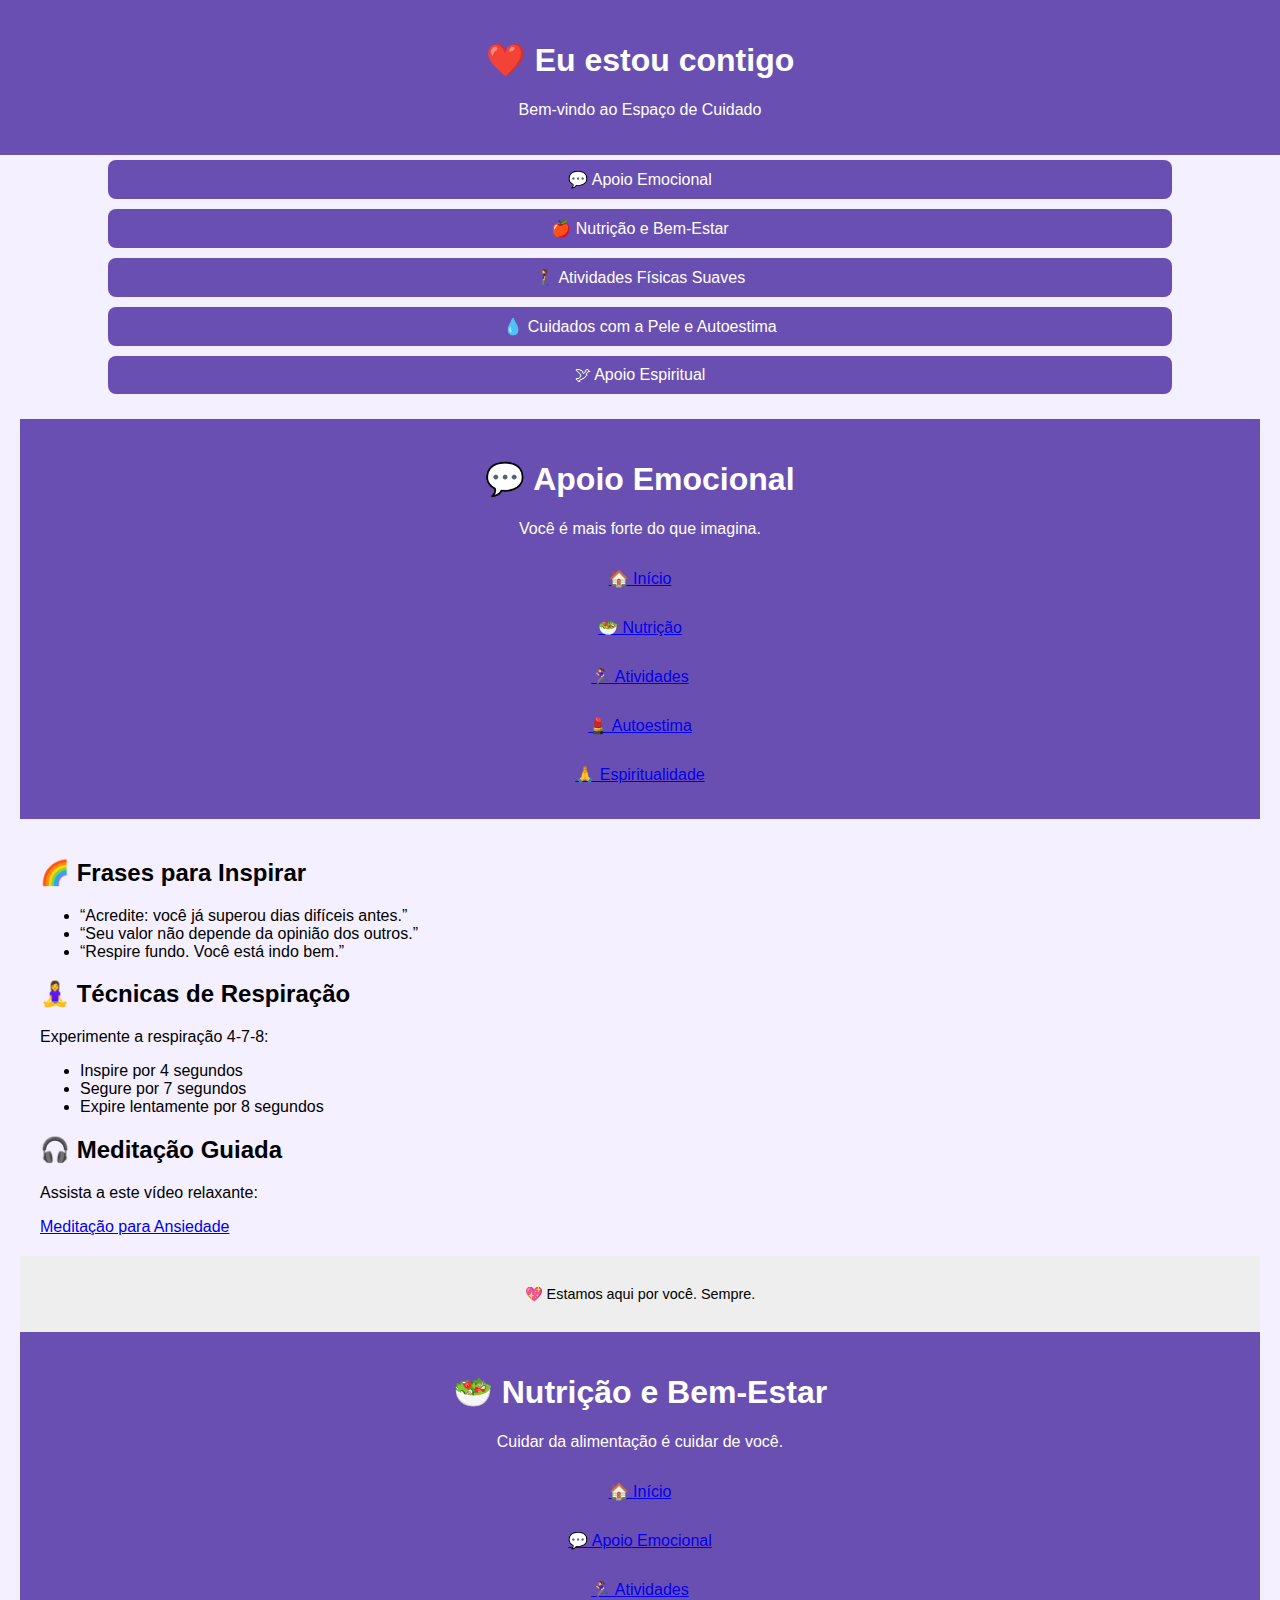
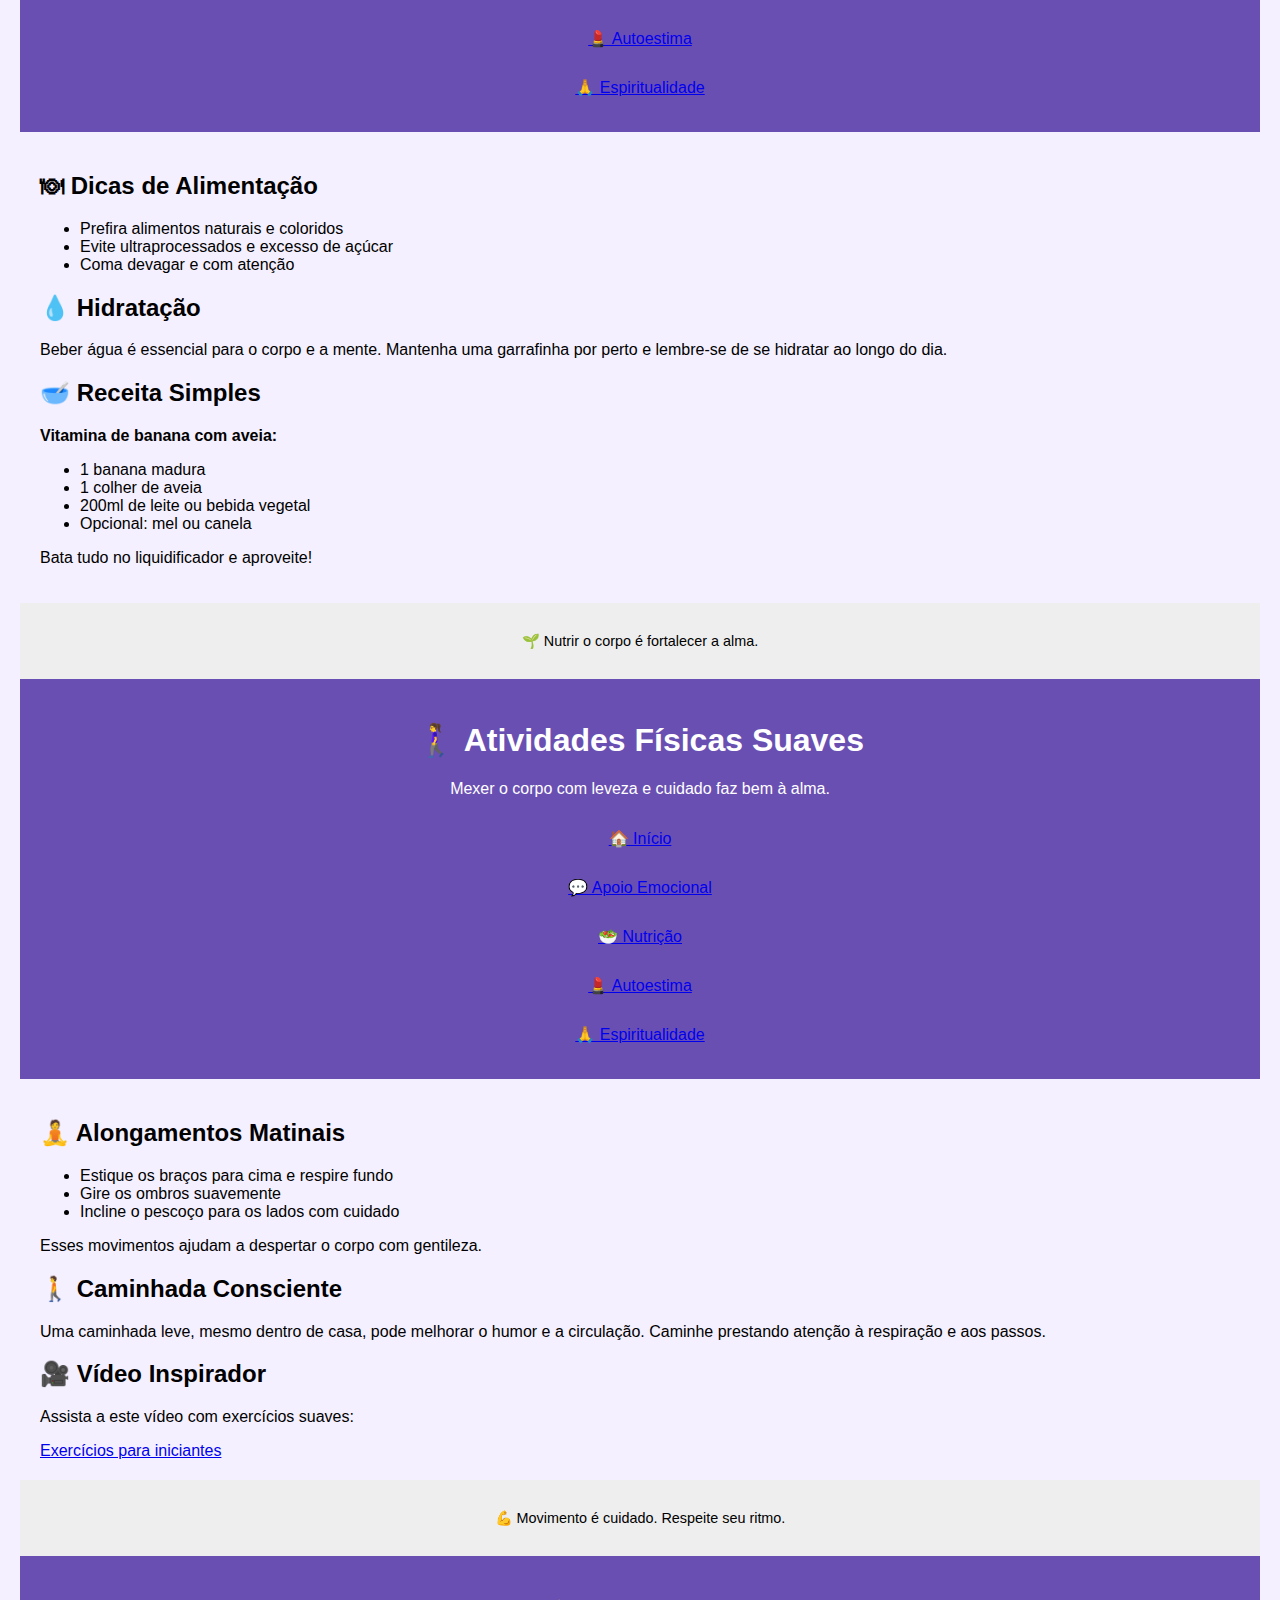
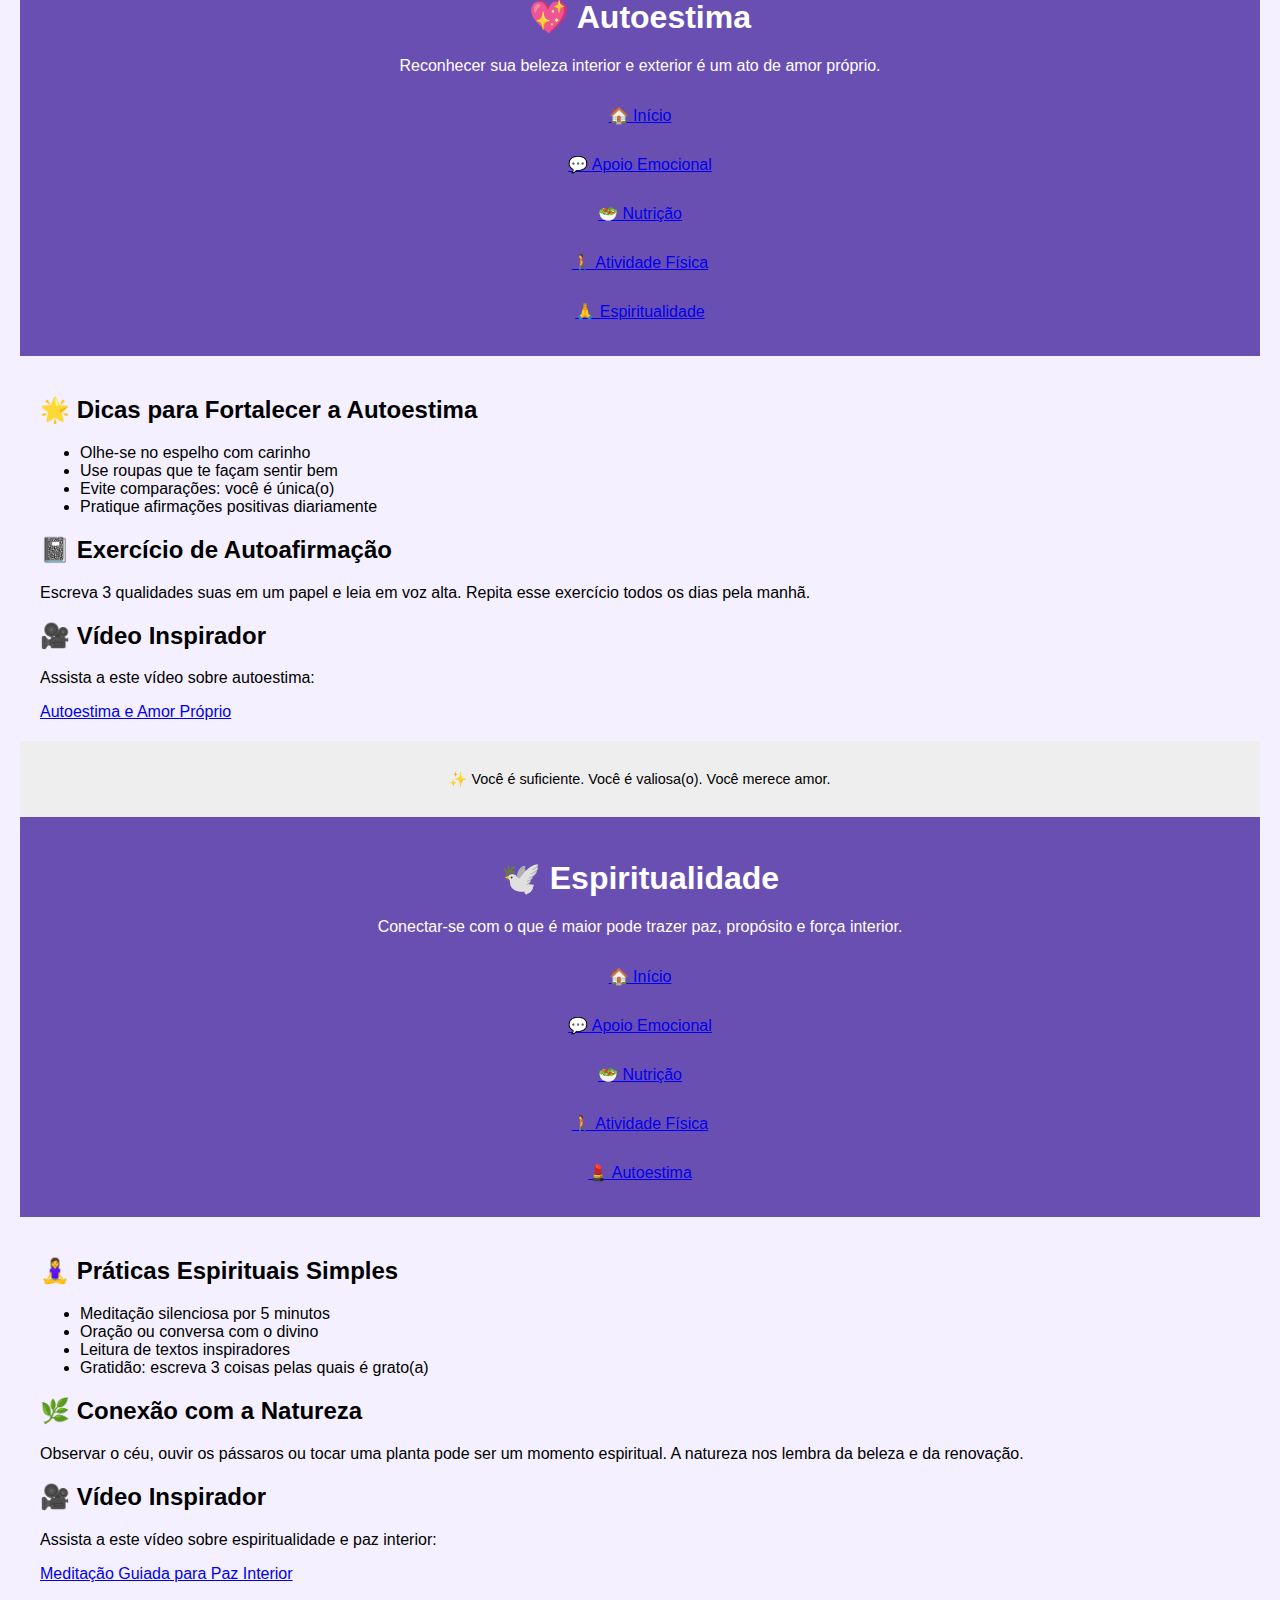
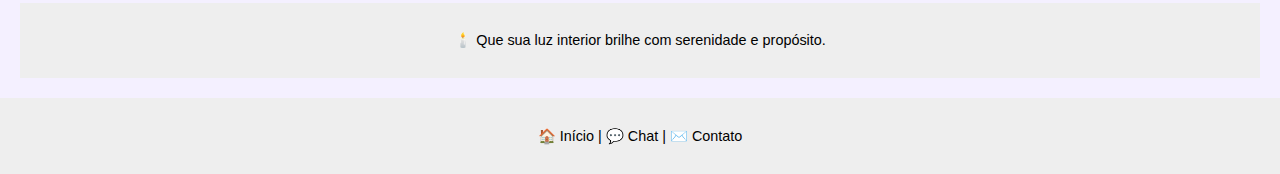
<file: index.html>
<!DOCTYPE html>
<html lang="pt-br">
<head>
  <meta charset="UTF-8">
  <meta name="viewport" content="width=device-width, initial-scale=1.0">
  <title>Eu estou contigo</title>
  <link rel="stylesheet" href="style.css">
</head>
<body>
  <header>
    <h1>❤️ Eu estou contigo</h1>
    <p>Bem-vindo ao Espaço de Cuidado</p>
  </header>

  <nav>
    <ul>
      <li onclick="mostrarSecao('emocional')">💬 Apoio Emocional</li>
      <li onclick="mostrarSecao('nutricao')">🍎 Nutrição e Bem-Estar</li>
      <li onclick="mostrarSecao('fisica')">🚶‍♀️ Atividades Físicas Suaves</li>
      <li onclick="mostrarSecao('autoestima')">💧 Cuidados com a Pele e Autoestima</li>
      <li onclick="mostrarSecao('espiritual')">🕊 Apoio Espiritual</li>
    </ul>
  </nav>

  <main>
    <section id="emocional" class="secao">
      <h2>💬 Apoio Emocional</h2>
      <p>"Você é mais forte do que imagina."</p>
    </section><!DOCTYPE html>
<html lang="pt-BR">
<head>
  <meta charset="UTF-8">
  <title>Apoio Emocional</title>
  <link rel="stylesheet" href="style.css">
</head>
<body>
  <header>
    <h1>💬 Apoio Emocional</h1>
    <p>Você é mais forte do que imagina.</p>
    <nav>
      <ul>
        <li><a href="index.html">🏠 Início</a></li>
        <li><a href="nutricao.html">🥗 Nutrição</a></li>
        <li><a href="atividade.html">🏃‍♀️ Atividades</a></li>
        <li><a href="autoestima.html">💄 Autoestima</a></li>
        <li><a href="espiritualidade.html">🙏 Espiritualidade</a></li>
      </ul>
    </nav>
  </header>

  <main>
    <section>
      <h2>🌈 Frases para Inspirar</h2>
      <ul>
        <li>“Acredite: você já superou dias difíceis antes.”</li>
        <li>“Seu valor não depende da opinião dos outros.”</li>
        <li>“Respire fundo. Você está indo bem.”</li>
      </ul>
    </section>

    <section>
      <h2>🧘‍♀️ Técnicas de Respiração</h2>
      <p>Experimente a respiração 4-7-8:</p>
      <ul>
        <li>Inspire por 4 segundos</li>
        <li>Segure por 7 segundos</li>
        <li>Expire lentamente por 8 segundos</li>
      </ul>
    </section>

    <section>
      <h2>🎧 Meditação Guiada</h2>
      <p>Assista a este vídeo relaxante:</p>
      <a href="https://www.youtube.com/watch?v=ZToicYcHIOU" target="_blank">Meditação para Ansiedade</a>
    </section>
  </main>

  <footer>
    <p>💖 Estamos aqui por você. Sempre.</p>
  </footer>
</body>
</html>


    <section id="nutricao" class="secao">
      <h2>🍎 Nutrição e Bem-Estar</h2>
      <p>Dicas de alimentação saudável em breve!</p>
    </section><!DOCTYPE html>
<html lang="pt-BR">
<head>
  <meta charset="UTF-8">
  <title>Nutrição e Bem-Estar</title>
  <link rel="stylesheet" href="style.css">
</head>
<body>
  <header>
    <h1>🥗 Nutrição e Bem-Estar</h1>
    <p>Cuidar da alimentação é cuidar de você.</p>
    <nav>
      <ul>
        <li><a href="index.html">🏠 Início</a></li>
        <li><a href="apoio.html">💬 Apoio Emocional</a></li>
        <li><a href="atividade.html">🏃‍♀️ Atividades</a></li>
        <li><a href="autoestima.html">💄 Autoestima</a></li>
        <li><a href="espiritualidade.html">🙏 Espiritualidade</a></li>
      </ul>
    </nav>
  </header>

  <main>
    <section>
      <h2>🍽 Dicas de Alimentação</h2>
      <ul>
        <li>Prefira alimentos naturais e coloridos</li>
        <li>Evite ultraprocessados e excesso de açúcar</li>
        <li>Coma devagar e com atenção</li>
      </ul>
    </section>

    <section>
      <h2>💧 Hidratação</h2>
      <p>Beber água é essencial para o corpo e a mente.  
      Mantenha uma garrafinha por perto e lembre-se de se hidratar ao longo do dia.</p>
    </section>

    <section>
      <h2>🥣 Receita Simples</h2>
      <p><strong>Vitamina de banana com aveia:</strong></p>
      <ul>
        <li>1 banana madura</li>
        <li>1 colher de aveia</li>
        <li>200ml de leite ou bebida vegetal</li>
        <li>Opcional: mel ou canela</li>
      </ul>
      <p>Bata tudo no liquidificador e aproveite!</p>
    </section>
  </main>

  <footer>
    <p>🌱 Nutrir o corpo é fortalecer a alma.</p>
  </footer>
</body>
</html>


    <section id="fisica" class="secao">
      <h2>🚶‍♀️ Atividades Físicas Suaves</h2>
      <p>Exercícios leves para o corpo e mente.</p>
    </section><!DOCTYPE html>
<html lang="pt-BR">
<head>
  <meta charset="UTF-8">
  <title>Atividades Físicas Suaves</title>
  <link rel="stylesheet" href="style.css">
</head>
<body>
  <header>
    <h1>🚶‍♀️ Atividades Físicas Suaves</h1>
    <p>Mexer o corpo com leveza e cuidado faz bem à alma.</p>
    <nav>
      <ul>
        <li><a href="index.html">🏠 Início</a></li>
        <li><a href="apoio.html">💬 Apoio Emocional</a></li>
        <li><a href="nutricao.html">🥗 Nutrição</a></li>
        <li><a href="autoestima.html">💄 Autoestima</a></li>
        <li><a href="espiritualidade.html">🙏 Espiritualidade</a></li>
      </ul>
    </nav>
  </header>

  <main>
    <section>
      <h2>🧘 Alongamentos Matinais</h2>
      <ul>
        <li>Estique os braços para cima e respire fundo</li>
        <li>Gire os ombros suavemente</li>
        <li>Incline o pescoço para os lados com cuidado</li>
      </ul>
      <p>Esses movimentos ajudam a despertar o corpo com gentileza.</p>
    </section>

    <section>
      <h2>🚶 Caminhada Consciente</h2>
      <p>Uma caminhada leve, mesmo dentro de casa, pode melhorar o humor e a circulação.  
      Caminhe prestando atenção à respiração e aos passos.</p>
    </section>

    <section>
      <h2>🎥 Vídeo Inspirador</h2>
      <p>Assista a este vídeo com exercícios suaves:</p>
      <a href="https://www.youtube.com/watch?v=QZCG6t5Qb6U" target="_blank">Exercícios para iniciantes</a>
    </section>
  </main>

  <footer>
    <p>💪 Movimento é cuidado. Respeite seu ritmo.</p>
  </footer>
</body>
</html>


    <section id="autoestima" class="secao">
      <h2>💧 Cuidados com a Pele e Autoestima</h2>
      <p>Rotinas simples para se sentir bem.</p>
    </section><!DOCTYPE html>
<html lang="pt-BR">
<head>
  <meta charset="UTF-8">
  <title>Autoestima</title>
  <link rel="stylesheet" href="style.css">
</head>
<body>
  <header>
    <h1>💖 Autoestima</h1>
    <p>Reconhecer sua beleza interior e exterior é um ato de amor próprio.</p>
    <nav>
      <ul>
        <li><a href="index.html">🏠 Início</a></li>
        <li><a href="apoio.html">💬 Apoio Emocional</a></li>
        <li><a href="nutricao.html">🥗 Nutrição</a></li>
        <li><a href="atividade.html">🚶 Atividade Física</a></li>
        <li><a href="espiritualidade.html">🙏 Espiritualidade</a></li>
      </ul>
    </nav>
  </header>

  <main>
    <section>
      <h2>🌟 Dicas para Fortalecer a Autoestima</h2>
      <ul>
        <li>Olhe-se no espelho com carinho</li>
        <li>Use roupas que te façam sentir bem</li>
        <li>Evite comparações: você é única(o)</li>
        <li>Pratique afirmações positivas diariamente</li>
      </ul>
    </section>

    <section>
      <h2>📓 Exercício de Autoafirmação</h2>
      <p>Escreva 3 qualidades suas em um papel e leia em voz alta.  
      Repita esse exercício todos os dias pela manhã.</p>
    </section>

    <section>
      <h2>🎥 Vídeo Inspirador</h2>
      <p>Assista a este vídeo sobre autoestima:</p>
      <a href="https://www.youtube.com/watch?v=ZzYzFqZjfVg" target="_blank">Autoestima e Amor Próprio</a>
    </section>
  </main>

  <footer>
    <p>✨ Você é suficiente. Você é valiosa(o). Você merece amor.</p>
  </footer>
</body>
</html>


    <section id="espiritual" class="secao">
      <h2>🕊 Apoio Espiritual</h2>
      <p>Meditações e mensagens inspiradoras.</p>
    </section><!DOCTYPE html>
<html lang="pt-BR">
<head>
  <meta charset="UTF-8">
  <title>Espiritualidade</title>
  <link rel="stylesheet" href="style.css">
</head>
<body>
  <header>
    <h1>🕊️ Espiritualidade</h1>
    <p>Conectar-se com o que é maior pode trazer paz, propósito e força interior.</p>
    <nav>
      <ul>
        <li><a href="index.html">🏠 Início</a></li>
        <li><a href="apoio.html">💬 Apoio Emocional</a></li>
        <li><a href="nutricao.html">🥗 Nutrição</a></li>
        <li><a href="atividade.html">🚶 Atividade Física</a></li>
        <li><a href="autoestima.html">💄 Autoestima</a></li>
      </ul>
    </nav>
  </header>

  <main>
    <section>
      <h2>🧘‍♀️ Práticas Espirituais Simples</h2>
      <ul>
        <li>Meditação silenciosa por 5 minutos</li>
        <li>Oração ou conversa com o divino</li>
        <li>Leitura de textos inspiradores</li>
        <li>Gratidão: escreva 3 coisas pelas quais é grato(a)</li>
      </ul>
    </section>

    <section>
      <h2>🌿 Conexão com a Natureza</h2>
      <p>Observar o céu, ouvir os pássaros ou tocar uma planta pode ser um momento espiritual.  
      A natureza nos lembra da beleza e da renovação.</p>
    </section>

    <section>
      <h2>🎥 Vídeo Inspirador</h2>
      <p>Assista a este vídeo sobre espiritualidade e paz interior:</p>
      <a href="https://www.youtube.com/watch?v=JzYy5Yz0U2Q" target="_blank">Meditação Guiada para Paz Interior</a>
    </section>
  </main>

  <footer>
    <p>🕯️ Que sua luz interior brilhe com serenidade e propósito.</p>
  </footer>
</body>
</html>

  </main>

  <footer>
    <p>🏠 Início | 💬 Chat | ✉️ Contato</p>
  </footer>

  <script src="script.js"></script>
</body>
</html>
</file>
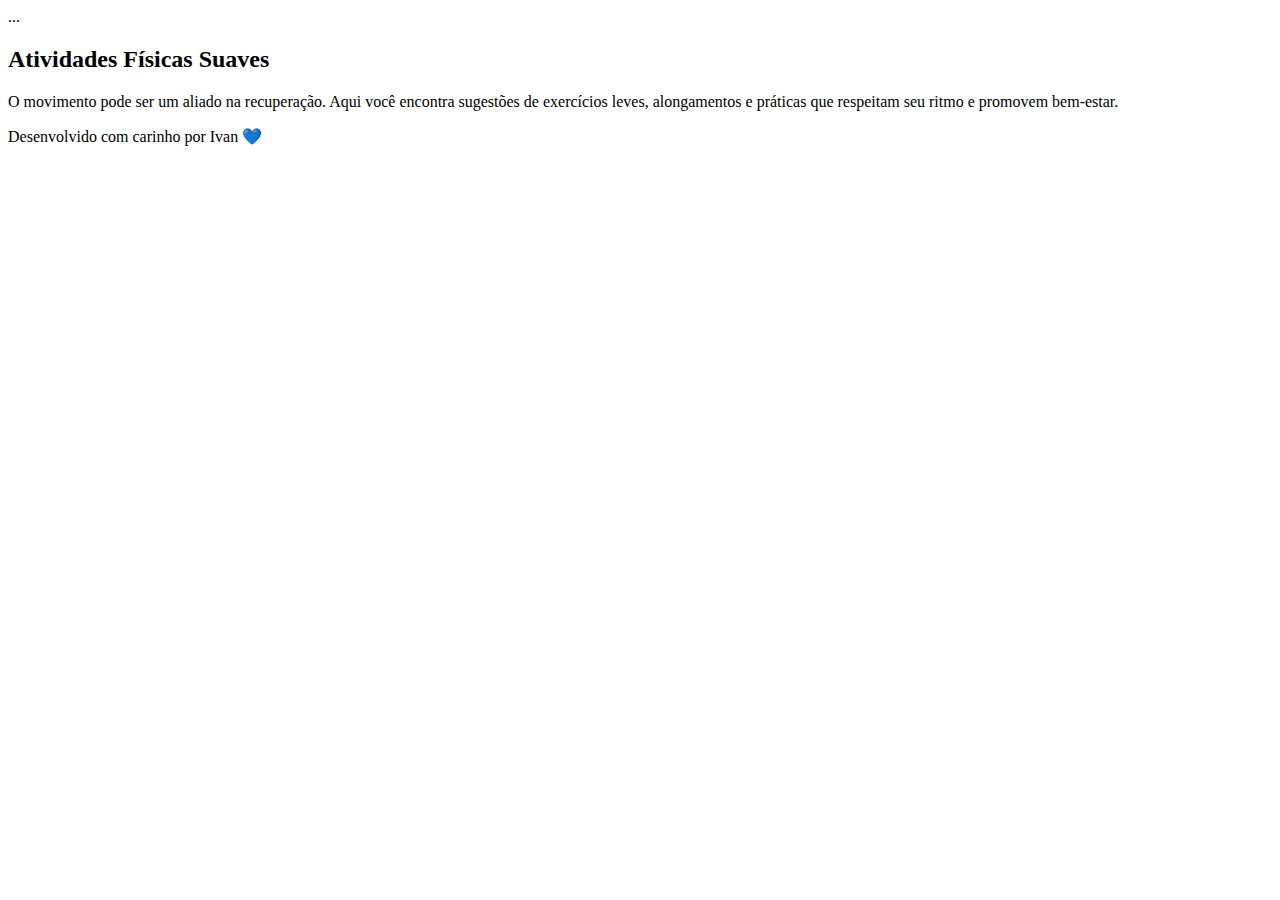
<file: atividade.html>
<!DOCTYPE html>
<html lang="pt-BR">
<head> ... </head>
<body>

  <!-- Cabeçalho, voltar, menu iguais -->

  <section class="conteudo">
    <h2><i class="fas fa-person-walking"></i> Atividades Físicas Suaves</h2>
    <p>
      O movimento pode ser um aliado na recuperação.  
      Aqui você encontra sugestões de exercícios leves, alongamentos e práticas que respeitam seu ritmo e promovem bem-estar.
    </p>
  </section>

  <footer>Desenvolvido com carinho por Ivan 💙</footer>
</body>
</html>
</file>
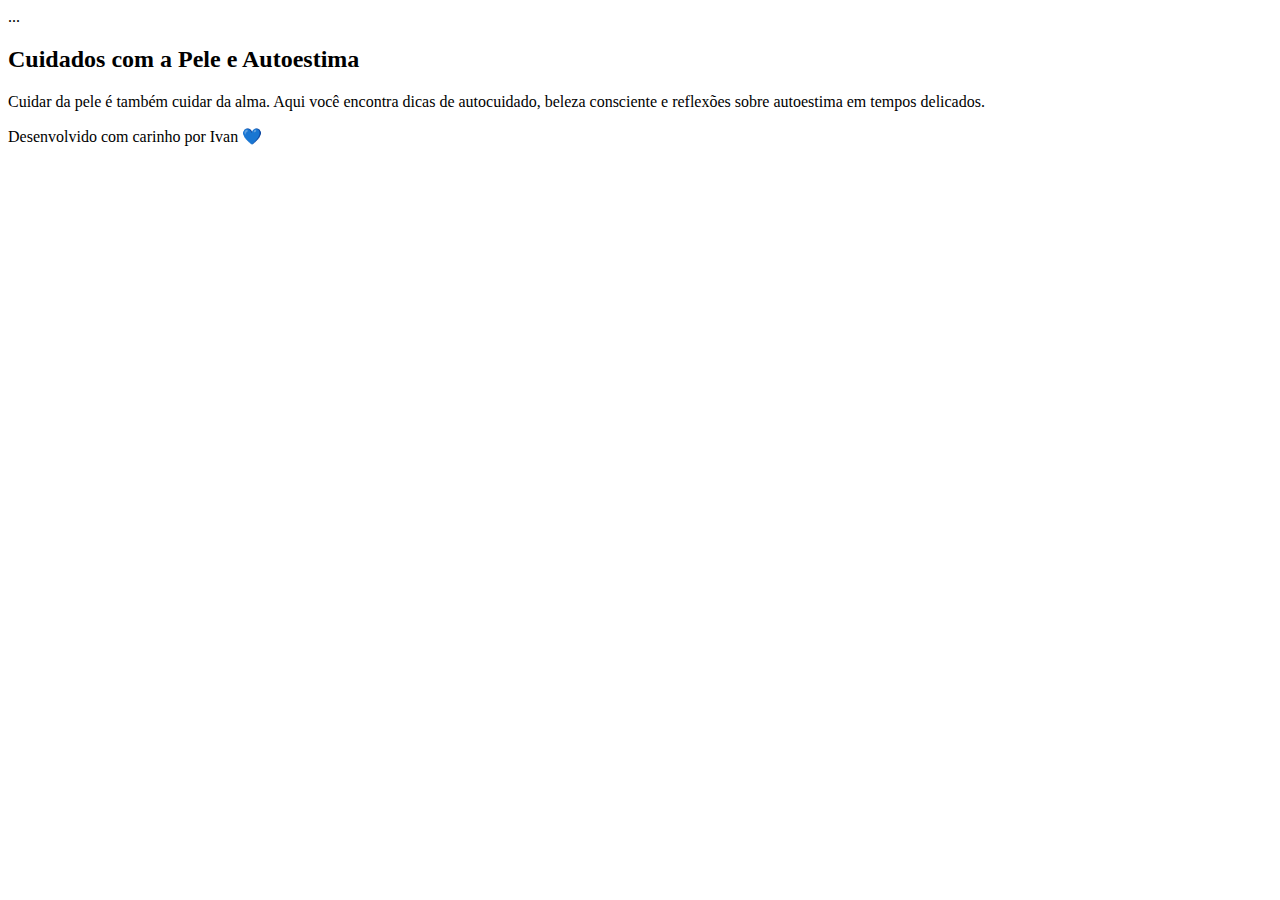
<file: autoestima.html>
<!DOCTYPE html>
<html lang="pt-BR">
<head> ... </head>
<body>

  <!-- Cabeçalho, voltar, menu iguais -->

  <section class="conteudo">
    <h2><i class="fas fa-droplet"></i> Cuidados com a Pele e Autoestima</h2>
    <p>
      Cuidar da pele é também cuidar da alma.  
      Aqui você encontra dicas de autocuidado, beleza consciente e reflexões sobre autoestima em tempos delicados.
    </p>
  </section>

  <footer>Desenvolvido com carinho por Ivan 💙</footer>
</body>
</html>
</file>
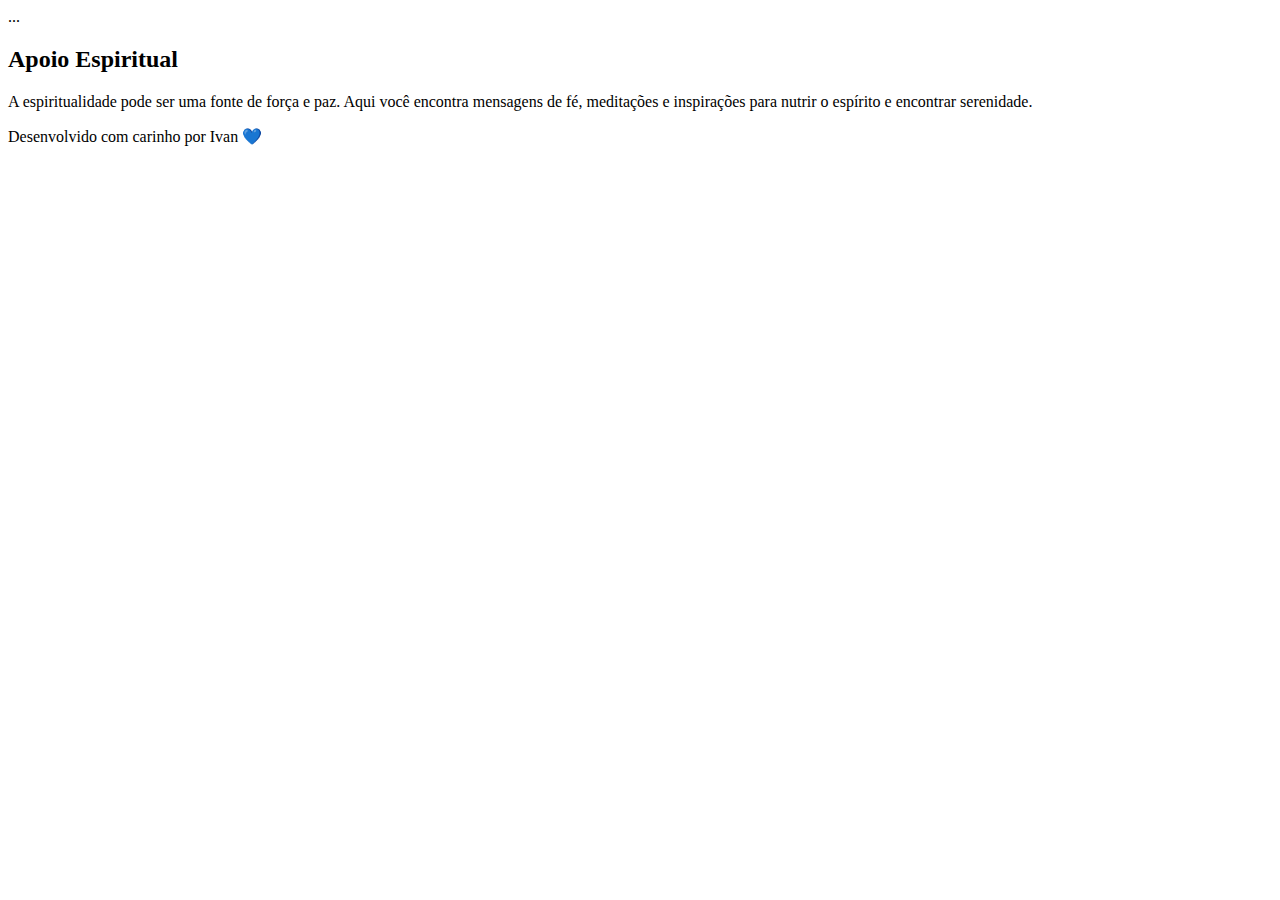
<file: espiritualidade.html>
<!DOCTYPE html>
<html lang="pt-BR">
<head> ... </head>
<body>

  <!-- Cabeçalho, voltar, menu iguais -->

  <section class="conteudo">
    <h2><i class="fas fa-dove"></i> Apoio Espiritual</h2>
    <p>
      A espiritualidade pode ser uma fonte de força e paz.  
      Aqui você encontra mensagens de fé, meditações e inspirações para nutrir o espírito e encontrar serenidade.
    </p>
  </section>

  <footer>Desenvolvido com carinho por Ivan 💙</footer>
</body>
</html>
</file>
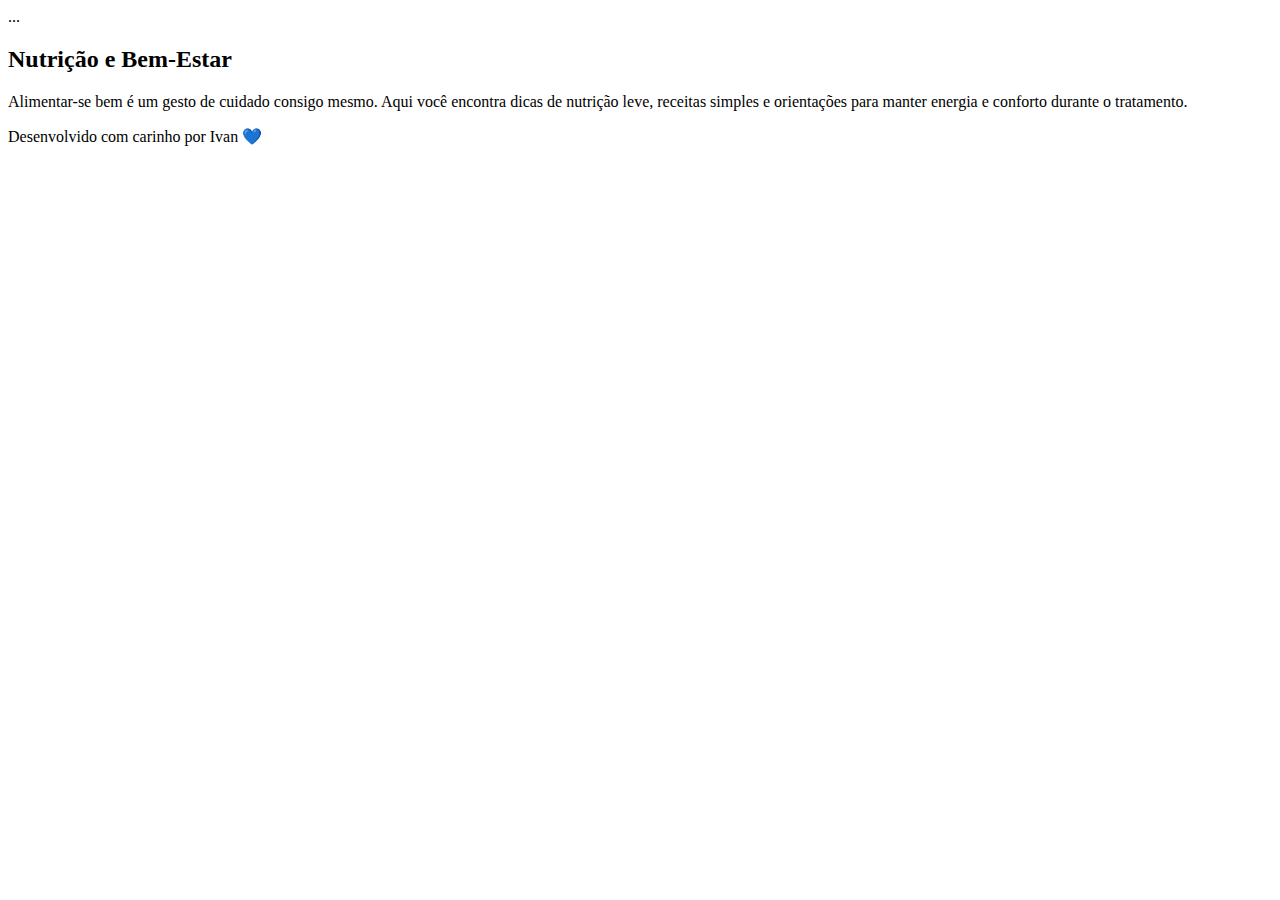
<file: nutricao.html>
<!DOCTYPE html>
<html lang="pt-BR">
<head> ... <!-- igual ao anterior --> </head>
<body>

  <!-- Cabeçalho, voltar, menu iguais -->

  <section class="conteudo">
    <h2><i class="fas fa-apple-alt"></i> Nutrição e Bem-Estar</h2>
    <p>
      Alimentar-se bem é um gesto de cuidado consigo mesmo.  
      Aqui você encontra dicas de nutrição leve, receitas simples e orientações para manter energia e conforto durante o tratamento.
    </p>
  </section>

  <footer>Desenvolvido com carinho por Ivan 💙</footer>
</body>
</html>
</file>
<file: style.css>
body {
  font-family: sans-serif;
  background: #f4f0ff;
  margin: 0;
  padding: 0;
}

header {
  background: #6a4fb3;
  color: white;
  text-align: center;
  padding: 20px;
}

nav ul {
  list-style: none;
  padding: 0;
  margin: 0;
  display: flex;
  flex-direction: column;
  align-items: center;
}

nav li {
  background: #6a4fb3;
  color: white;
  padding: 10px 20px;
  margin: 5px;
  border-radius: 8px;
  cursor: pointer;
  width: 80%;
  text-align: center;
}

nav li:hover {
  background: #5a3fa0;
}

main {
  padding: 20px;
}

.secao {
  display: none;
  background: white;
  padding: 15px;
  border-radius: 10px;
  margin-top: 10px;
}

footer {
  text-align: center;
  padding: 15px;
  background: #eee;
  font-size: 0.9em;
}
</file>
